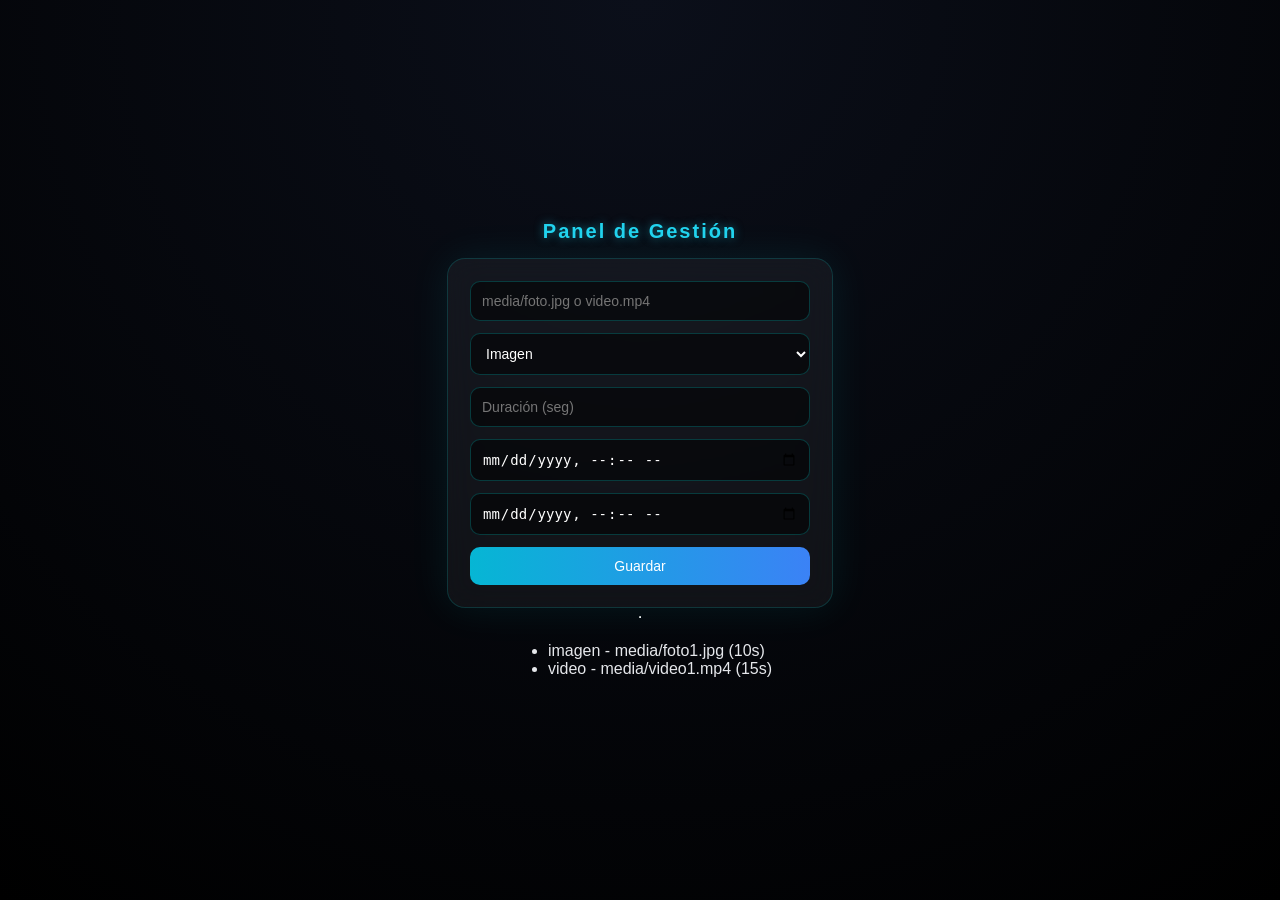
<file: ADMIN.HTML>
<!DOCTYPE html>
<html lang="es">
<head>
  <meta charset="UTF-8">
  <title>Admin</title>
  <link rel="stylesheet" href="style.css">
</head>
<body>

<h1>Panel de Gestión</h1>

<div class="panel">

  <input type="text" id="archivo" placeholder="media/foto.jpg o video.mp4">

  <select id="tipo">
    <option value="imagen">Imagen</option>
    <option value="video">Video</option>
  </select>

  <input type="number" id="duracion" placeholder="Duración (seg)">

  <input type="datetime-local" id="inicio">
  <input type="datetime-local" id="fin">

  <button onclick="guardar()">Guardar</button>

</div>

<hr>

<ul id="lista"></ul>

<script src="ADMIN.JS"></script>
</body>
</html>
</file>
<file: style.css>
body {
  margin: 0;
  font-family: 'Inter', Arial, sans-serif;
  background: radial-gradient(circle at top, #0b0f1a, #000);
  color: #e5e7eb;

  min-height: 100vh;

  display: flex;
  flex-direction: column;
  justify-content: center;
  align-items: center;
}

/* ===== TÍTULO ===== */
h1, .titulo {
  margin-bottom: 15px;
  font-size: 20px;
  letter-spacing: 2px;

  color: #22d3ee;
  text-shadow: 0 0 10px rgba(34,211,238,0.5);
}

/* ===== PANEL ADMIN ===== */
.panel {
  display: flex;
  flex-direction: column;
  gap: 12px;

  width: 340px;
  padding: 22px;

  background: rgba(255, 255, 255, 0.05);
  backdrop-filter: blur(14px);

  border: 1px solid rgba(0, 255, 255, 0.15);
  border-radius: 18px;

  box-shadow: 0 0 40px rgba(0, 255, 255, 0.08);

  transition: 0.3s ease;
}

/* ===== INPUTS GENERALES ===== */
input, select {
  padding: 11px;
  font-size: 14px;

  background: rgba(0, 0, 0, 0.5);
  border: 1px solid rgba(0, 255, 255, 0.2);
  border-radius: 10px;

  color: white;
  outline: none;

  transition: 0.25s ease;
}

input:focus, select:focus {
  border-color: #22d3ee;
  box-shadow: 0 0 14px rgba(34, 211, 238, 0.35);
}

/* ===== FECHA (INPUT DATE BLANCO) ===== */
input[type="date"] {
  color-scheme: light;
  color: white;
}

input[type="date"]::-webkit-datetime-edit {
  color: white;
}

input[type="date"]::-webkit-calendar-picker-indicator {
  filter: invert(1);
  cursor: pointer;
  opacity: 1;
}

/* ===== BOTONES ===== */
button {
  padding: 11px;
  font-size: 14px;

  background: linear-gradient(90deg, #06b6d4, #3b82f6);
  border: none;
  border-radius: 10px;

  color: white;
  cursor: pointer;

  transition: 0.25s ease;
}

button:hover {
  transform: scale(1.04);
  filter: brightness(1.15);
}

/* ===== PANTALLA PRINCIPAL ===== */
#pantalla {
  width: 100vw;
  height: 100vh;

  display: flex;
  justify-content: center;
  align-items: center;

  overflow: hidden;
  background: black;

  position: relative;
}

/* glow futurista */
#pantalla::before {
  content: "";
  position: absolute;
  inset: 0;

  background: radial-gradient(circle at center, rgba(0,255,255,0.06), transparent);
  pointer-events: none;
}

/* ===== IMAGEN / VIDEO (SIN RECORTE) ===== */
img, video {
  max-width: 100%;
  max-height: 100%;

  width: auto;
  height: auto;

  object-fit: contain;

  display: block;

  filter: drop-shadow(0 0 18px rgba(0,255,255,0.15));
}
</file>
